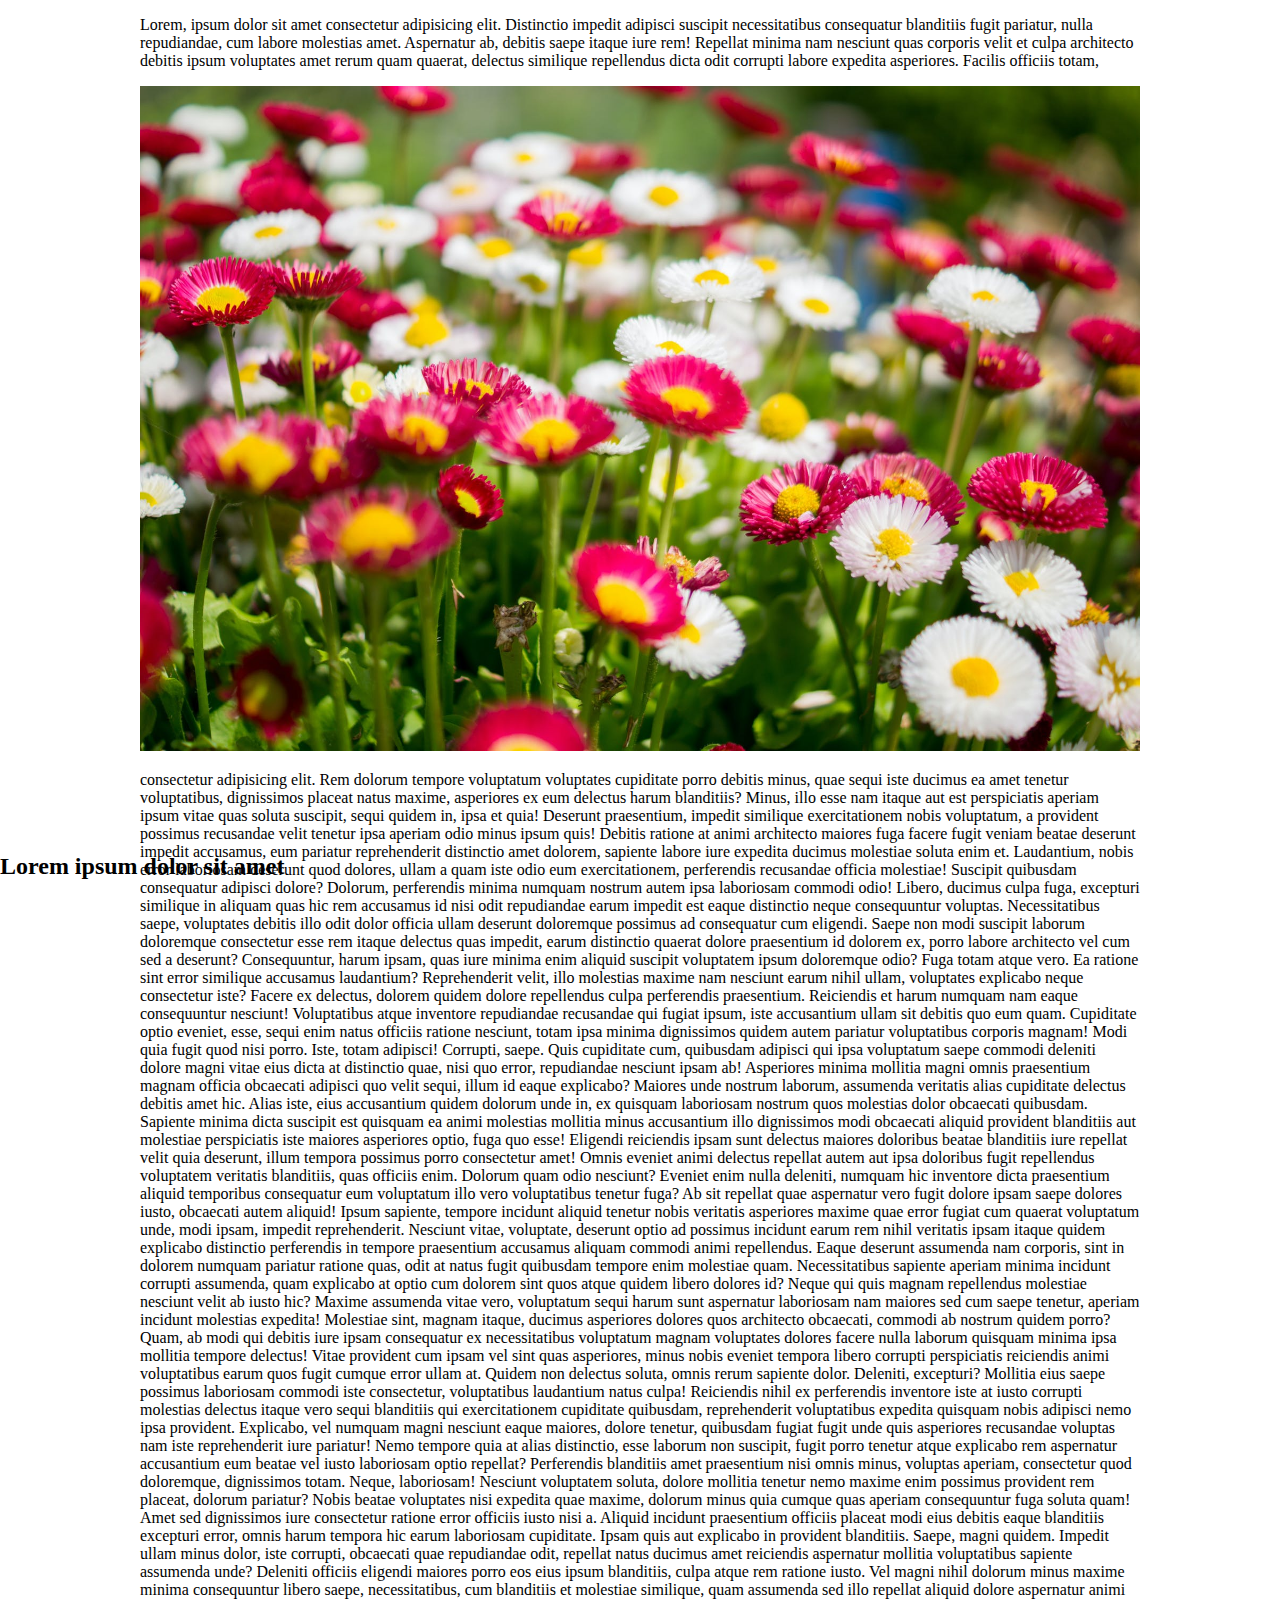
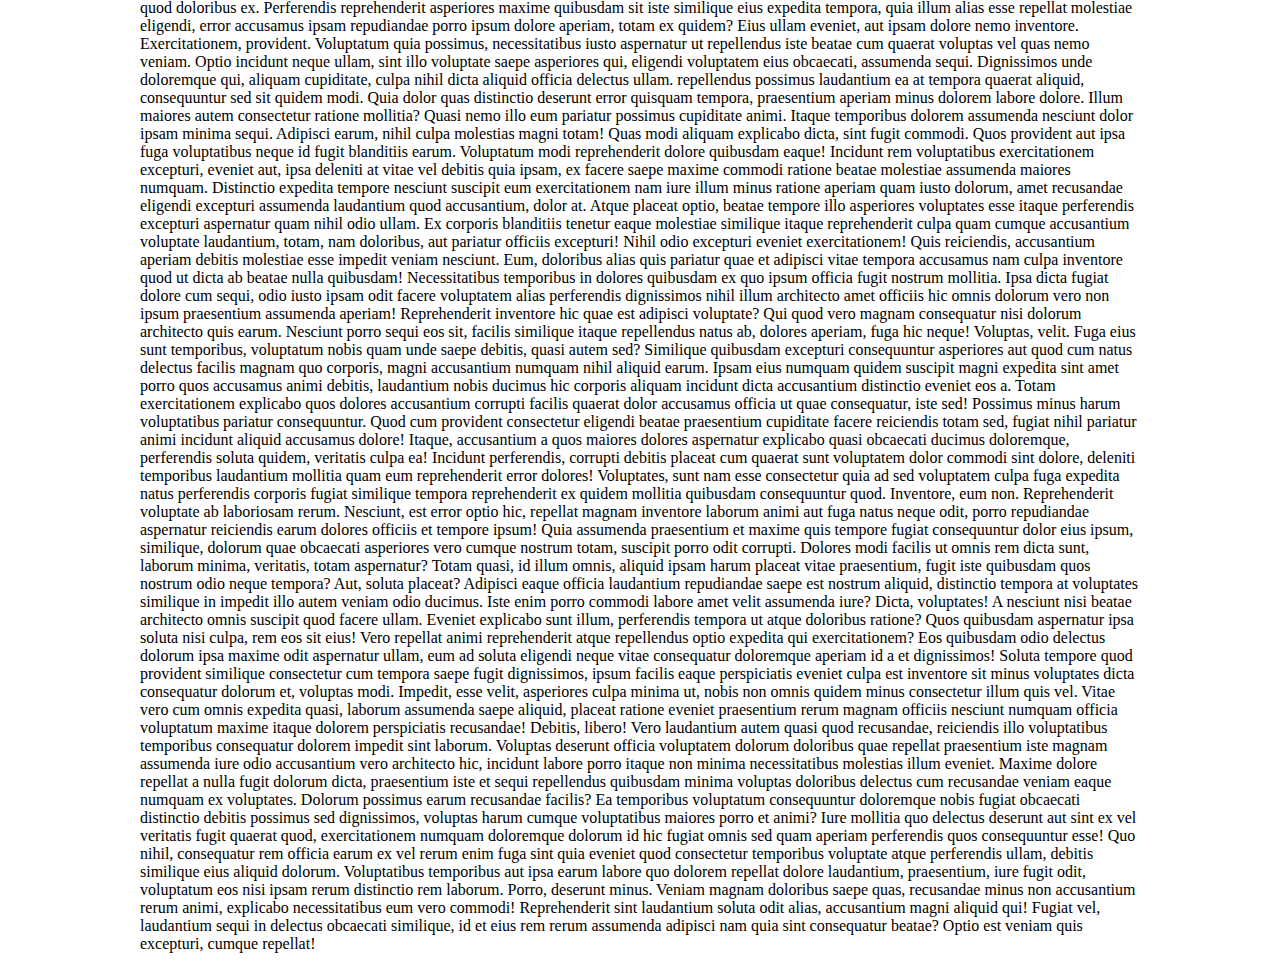
<file: index.html>
<!DOCTYPE html>
<html lang="en">
<head>
    <meta charset="UTF-8">
    <meta http-equiv="X-UA-Compatible" content="IE=edge">
    <meta name="viewport" content="width=device-width, initial-scale=1.0">
    <title>Document</title>
    <style>
        .main-section{
            margin: 0;
            border: 0;
            width: 1000px;
            margin: auto;
        }
        .my-image-sec{
            position: relative;
            width: 100%;
        }
        .my-image{
            width: 100%;
        }
        .image-caption{
            position: absolute;
            bottom: 0;
            left: 0;
            opacity: 1;
        }
    </style>
</head>
<body>
    <div class="main-section">
        <p>
            Lorem, ipsum dolor sit amet consectetur adipisicing elit. Distinctio impedit adipisci suscipit necessitatibus consequatur blanditiis fugit pariatur, nulla repudiandae, cum labore molestias amet. Aspernatur ab, debitis saepe itaque iure rem! Repellat minima nam nesciunt quas corporis velit et culpa architecto debitis ipsum voluptates amet rerum quam quaerat, delectus similique repellendus dicta odit corrupti labore expedita asperiores. Facilis officiis totam, 
            
        </p>
        <div class="my-image-sec">
            <img class="my-image" src="img/flowers-garden-colorful-colourful.jpg" alt="flowers-garden-colorful-colourful.jpg"> 
        </div>
        <h2 class="image-caption">Lorem ipsum dolor sit amet</h2>
        <p>
             consectetur adipisicing elit. Rem dolorum tempore voluptatum voluptates cupiditate porro debitis minus, quae sequi iste ducimus ea amet tenetur voluptatibus, dignissimos placeat natus maxime, asperiores ex eum delectus harum blanditiis? Minus, illo esse nam itaque aut est perspiciatis aperiam ipsum vitae quas soluta suscipit, sequi quidem in, ipsa et quia! Deserunt praesentium, impedit similique exercitationem nobis voluptatum, a provident possimus recusandae velit tenetur ipsa aperiam odio minus ipsum quis! Debitis ratione at animi architecto maiores fuga facere fugit veniam beatae deserunt impedit accusamus, eum pariatur reprehenderit distinctio amet dolorem, sapiente labore iure expedita ducimus molestiae soluta enim et. Laudantium, nobis error laboriosam deserunt quod dolores, ullam a quam iste odio eum exercitationem, perferendis recusandae officia molestiae! Suscipit quibusdam consequatur adipisci dolore? Dolorum, perferendis minima numquam nostrum autem ipsa laboriosam commodi odio! Libero, ducimus culpa fuga, excepturi similique in aliquam quas hic rem accusamus id nisi odit repudiandae earum impedit est eaque distinctio neque consequuntur voluptas. Necessitatibus saepe, voluptates debitis illo odit dolor officia ullam deserunt doloremque possimus ad consequatur cum eligendi. Saepe non modi suscipit laborum doloremque consectetur esse rem itaque delectus quas impedit, earum distinctio quaerat dolore praesentium id dolorem ex, porro labore architecto vel cum sed a deserunt? Consequuntur, harum ipsam, quas iure minima enim aliquid suscipit voluptatem ipsum doloremque odio? Fuga totam atque vero. Ea ratione sint error similique accusamus laudantium? Reprehenderit velit, illo molestias maxime nam nesciunt earum nihil ullam, voluptates explicabo neque consectetur iste? Facere ex delectus, dolorem quidem dolore repellendus culpa perferendis praesentium. Reiciendis et harum numquam nam eaque consequuntur nesciunt! Voluptatibus atque inventore repudiandae recusandae qui fugiat ipsum, iste accusantium ullam sit debitis quo eum quam. Cupiditate optio eveniet, esse, sequi enim natus officiis ratione nesciunt, totam ipsa minima dignissimos quidem autem pariatur voluptatibus corporis magnam! Modi quia fugit quod nisi porro. Iste, totam adipisci! Corrupti, saepe. Quis cupiditate cum, quibusdam adipisci qui ipsa voluptatum saepe commodi deleniti dolore magni vitae eius dicta at distinctio quae, nisi quo error, repudiandae nesciunt ipsam ab! Asperiores minima mollitia magni omnis praesentium magnam officia obcaecati adipisci quo velit sequi, illum id eaque explicabo? Maiores unde nostrum laborum, assumenda veritatis alias cupiditate delectus debitis amet hic. Alias iste, eius accusantium quidem dolorum unde in, ex quisquam laboriosam nostrum quos molestias dolor obcaecati quibusdam. Sapiente minima dicta suscipit est quisquam ea animi molestias mollitia minus accusantium illo dignissimos modi obcaecati aliquid provident blanditiis aut molestiae perspiciatis iste maiores asperiores optio, fuga quo esse! Eligendi reiciendis ipsam sunt delectus maiores doloribus beatae blanditiis iure repellat velit quia deserunt, illum tempora possimus porro consectetur amet! Omnis eveniet animi delectus repellat autem aut ipsa doloribus fugit repellendus voluptatem veritatis blanditiis, quas officiis enim. Dolorum quam odio nesciunt? Eveniet enim nulla deleniti, numquam hic inventore dicta praesentium aliquid temporibus consequatur eum voluptatum illo vero voluptatibus tenetur fuga? Ab sit repellat quae aspernatur vero fugit dolore ipsam saepe dolores iusto, obcaecati autem aliquid! Ipsum sapiente, tempore incidunt aliquid tenetur nobis veritatis asperiores maxime quae error fugiat cum quaerat voluptatum unde, modi ipsam, impedit reprehenderit. Nesciunt vitae, voluptate, deserunt optio ad possimus incidunt earum rem nihil veritatis ipsam itaque quidem explicabo distinctio perferendis in tempore praesentium accusamus aliquam commodi animi repellendus. Eaque deserunt assumenda nam corporis, sint in dolorem numquam pariatur ratione quas, odit at natus fugit quibusdam tempore enim molestiae quam. Necessitatibus sapiente aperiam minima incidunt corrupti assumenda, quam explicabo at optio cum dolorem sint quos atque quidem libero dolores id? Neque qui quis magnam repellendus molestiae nesciunt velit ab iusto hic? Maxime assumenda vitae vero, voluptatum sequi harum sunt aspernatur laboriosam nam maiores sed cum saepe tenetur, aperiam incidunt molestias expedita! Molestiae sint, magnam itaque, ducimus asperiores dolores quos architecto obcaecati, commodi ab nostrum quidem porro? Quam, ab modi qui debitis iure ipsam consequatur ex necessitatibus voluptatum magnam voluptates dolores facere nulla laborum quisquam minima ipsa mollitia tempore delectus! Vitae provident cum ipsam vel sint quas asperiores, minus nobis eveniet tempora libero corrupti perspiciatis reiciendis animi voluptatibus earum quos fugit cumque error ullam at. Quidem non delectus soluta, omnis rerum sapiente dolor. Deleniti, excepturi? Mollitia eius saepe possimus laboriosam commodi iste consectetur, voluptatibus laudantium natus culpa! Reiciendis nihil ex perferendis inventore iste at iusto corrupti molestias delectus itaque vero sequi blanditiis qui exercitationem cupiditate quibusdam, reprehenderit voluptatibus expedita quisquam nobis adipisci nemo ipsa provident. Explicabo, vel numquam magni nesciunt eaque maiores, dolore tenetur, quibusdam fugiat fugit unde quis asperiores recusandae voluptas nam iste reprehenderit iure pariatur! Nemo tempore quia at alias distinctio, esse laborum non suscipit, fugit porro tenetur atque explicabo rem aspernatur accusantium eum beatae vel iusto laboriosam optio repellat? Perferendis blanditiis amet praesentium nisi omnis minus, voluptas aperiam, consectetur quod doloremque, dignissimos totam. Neque, laboriosam! Nesciunt voluptatem soluta, dolore mollitia tenetur nemo maxime enim possimus provident rem placeat, dolorum pariatur? Nobis beatae voluptates nisi expedita quae maxime, dolorum minus quia cumque quas aperiam consequuntur fuga soluta quam! Amet sed dignissimos iure consectetur ratione error officiis iusto nisi a. Aliquid incidunt praesentium officiis placeat modi eius debitis eaque blanditiis excepturi error, omnis harum tempora hic earum laboriosam cupiditate. Ipsam quis aut explicabo in provident blanditiis. Saepe, magni quidem. Impedit ullam minus dolor, iste corrupti, obcaecati quae repudiandae odit, repellat natus ducimus amet reiciendis aspernatur mollitia voluptatibus sapiente assumenda unde? Deleniti officiis eligendi maiores porro eos eius ipsum blanditiis, culpa atque rem ratione iusto. Vel magni nihil dolorum minus maxime minima consequuntur libero saepe, necessitatibus, cum blanditiis et molestiae similique, quam assumenda sed illo repellat aliquid dolore aspernatur animi quod doloribus ex. Perferendis reprehenderit asperiores maxime quibusdam sit iste similique eius expedita tempora, quia illum alias esse repellat molestiae eligendi, error accusamus ipsam repudiandae porro ipsum dolore aperiam, totam ex quidem? Eius ullam eveniet, aut ipsam dolore nemo inventore. Exercitationem, provident. Voluptatum quia possimus, necessitatibus iusto aspernatur ut repellendus iste beatae cum quaerat voluptas vel quas nemo veniam. Optio incidunt neque ullam, sint illo voluptate saepe asperiores qui, eligendi voluptatem eius obcaecati, assumenda sequi. Dignissimos unde doloremque qui, aliquam cupiditate, culpa nihil dicta aliquid officia delectus ullam.
            repellendus possimus laudantium ea at tempora quaerat aliquid, consequuntur sed sit quidem modi. Quia dolor quas distinctio deserunt error quisquam tempora, praesentium aperiam minus dolorem labore dolore. Illum maiores autem consectetur ratione mollitia? Quasi nemo illo eum pariatur possimus cupiditate animi. Itaque temporibus dolorem assumenda nesciunt dolor ipsam minima sequi. Adipisci earum, nihil culpa molestias magni totam! Quas modi aliquam explicabo dicta, sint fugit commodi. Quos provident aut ipsa fuga voluptatibus neque id fugit blanditiis earum. Voluptatum modi reprehenderit dolore quibusdam eaque! Incidunt rem voluptatibus exercitationem excepturi, eveniet aut, ipsa deleniti at vitae vel debitis quia ipsam, ex facere saepe maxime commodi ratione beatae molestiae assumenda maiores numquam. Distinctio expedita tempore nesciunt suscipit eum exercitationem nam iure illum minus ratione aperiam quam iusto dolorum, amet recusandae eligendi excepturi assumenda laudantium quod accusantium, dolor at. Atque placeat optio, beatae tempore illo asperiores voluptates esse itaque perferendis excepturi aspernatur quam nihil odio ullam. Ex corporis blanditiis tenetur eaque molestiae similique itaque reprehenderit culpa quam cumque accusantium voluptate laudantium, totam, nam doloribus, aut pariatur officiis excepturi! Nihil odio excepturi eveniet exercitationem! Quis reiciendis, accusantium aperiam debitis molestiae esse impedit veniam nesciunt. Eum, doloribus alias quis pariatur quae et adipisci vitae tempora accusamus nam culpa inventore quod ut dicta ab beatae nulla quibusdam! Necessitatibus temporibus in dolores quibusdam ex quo ipsum officia fugit nostrum mollitia. Ipsa dicta fugiat dolore cum sequi, odio iusto ipsam odit facere voluptatem alias perferendis dignissimos nihil illum architecto amet officiis hic omnis dolorum vero non ipsum praesentium assumenda aperiam! Reprehenderit inventore hic quae est adipisci voluptate? Qui quod vero magnam consequatur nisi dolorum architecto quis earum. Nesciunt porro sequi eos sit, facilis similique itaque repellendus natus ab, dolores aperiam, fuga hic neque! Voluptas, velit. Fuga eius sunt temporibus, voluptatum nobis quam unde saepe debitis, quasi autem sed? Similique quibusdam excepturi consequuntur asperiores aut quod cum natus delectus facilis magnam quo corporis, magni accusantium numquam nihil aliquid earum. Ipsam eius numquam quidem suscipit magni expedita sint amet porro quos accusamus animi debitis, laudantium nobis ducimus hic corporis aliquam incidunt dicta accusantium distinctio eveniet eos a. Totam exercitationem explicabo quos dolores accusantium corrupti facilis quaerat dolor accusamus officia ut quae consequatur, iste sed! Possimus minus harum voluptatibus pariatur consequuntur. Quod cum provident consectetur eligendi beatae praesentium cupiditate facere reiciendis totam sed, fugiat nihil pariatur animi incidunt aliquid accusamus dolore! Itaque, accusantium a quos maiores dolores aspernatur explicabo quasi obcaecati ducimus doloremque, perferendis soluta quidem, veritatis culpa ea! Incidunt perferendis, corrupti debitis placeat cum quaerat sunt voluptatem dolor commodi sint dolore, deleniti temporibus laudantium mollitia quam eum reprehenderit error dolores! Voluptates, sunt nam esse consectetur quia ad sed voluptatem culpa fuga expedita natus perferendis corporis fugiat similique tempora reprehenderit ex quidem mollitia quibusdam consequuntur quod. Inventore, eum non. Reprehenderit voluptate ab laboriosam rerum. Nesciunt, est error optio hic, repellat magnam inventore laborum animi aut fuga natus neque odit, porro repudiandae aspernatur reiciendis earum dolores officiis et tempore ipsum! Quia assumenda praesentium et maxime quis tempore fugiat consequuntur dolor eius ipsum, similique, dolorum quae obcaecati asperiores vero cumque nostrum totam, suscipit porro odit corrupti. Dolores modi facilis ut omnis rem dicta sunt, laborum minima, veritatis, totam aspernatur? Totam quasi, id illum omnis, aliquid ipsam harum placeat vitae praesentium, fugit iste quibusdam quos nostrum odio neque tempora? Aut, soluta placeat? Adipisci eaque officia laudantium repudiandae saepe est nostrum aliquid, distinctio tempora at voluptates similique in impedit illo autem veniam odio ducimus. Iste enim porro commodi labore amet velit assumenda iure? Dicta, voluptates! A nesciunt nisi beatae architecto omnis suscipit quod facere ullam. Eveniet explicabo sunt illum, perferendis tempora ut atque doloribus ratione? Quos quibusdam aspernatur ipsa soluta nisi culpa, rem eos sit eius! Vero repellat animi reprehenderit atque repellendus optio expedita qui exercitationem? Eos quibusdam odio delectus dolorum ipsa maxime odit aspernatur ullam, eum ad soluta eligendi neque vitae consequatur doloremque aperiam id a et dignissimos! Soluta tempore quod provident similique consectetur cum tempora saepe fugit dignissimos, ipsum facilis eaque perspiciatis eveniet culpa est inventore sit minus voluptates dicta consequatur dolorum et, voluptas modi. Impedit, esse velit, asperiores culpa minima ut, nobis non omnis quidem minus consectetur illum quis vel. Vitae vero cum omnis expedita quasi, laborum assumenda saepe aliquid, placeat ratione eveniet praesentium rerum magnam officiis nesciunt numquam officia voluptatum maxime itaque dolorem perspiciatis recusandae! Debitis, libero! Vero laudantium autem quasi quod recusandae, reiciendis illo voluptatibus temporibus consequatur dolorem impedit sint laborum. Voluptas deserunt officia voluptatem dolorum doloribus quae repellat praesentium iste magnam assumenda iure odio accusantium vero architecto hic, incidunt labore porro itaque non minima necessitatibus molestias illum eveniet. Maxime dolore repellat a nulla fugit dolorum dicta, praesentium iste et sequi repellendus quibusdam minima voluptas doloribus delectus cum recusandae veniam eaque numquam ex voluptates. Dolorum possimus earum recusandae facilis? Ea temporibus voluptatum consequuntur doloremque nobis fugiat obcaecati distinctio debitis possimus sed dignissimos, voluptas harum cumque voluptatibus maiores porro et animi? Iure mollitia quo delectus deserunt aut sint ex vel veritatis fugit quaerat quod, exercitationem numquam doloremque dolorum id hic fugiat omnis sed quam aperiam perferendis quos consequuntur esse! Quo nihil, consequatur rem officia earum ex vel rerum enim fuga sint quia eveniet quod consectetur temporibus voluptate atque perferendis ullam, debitis similique eius aliquid dolorum. Voluptatibus temporibus aut ipsa earum labore quo dolorem repellat dolore laudantium, praesentium, iure fugit odit, voluptatum eos nisi ipsam rerum distinctio rem laborum. Porro, deserunt minus. Veniam magnam doloribus saepe quas, recusandae minus non accusantium rerum animi, explicabo necessitatibus eum vero commodi! Reprehenderit sint laudantium soluta odit alias, accusantium magni aliquid qui! Fugiat vel, laudantium sequi in delectus obcaecati similique, id et eius rem rerum assumenda adipisci nam quia sint consequatur beatae? Optio est veniam quis excepturi, cumque repellat!
            </p>
    </div>
    
    
</body>
</html>
</file>
